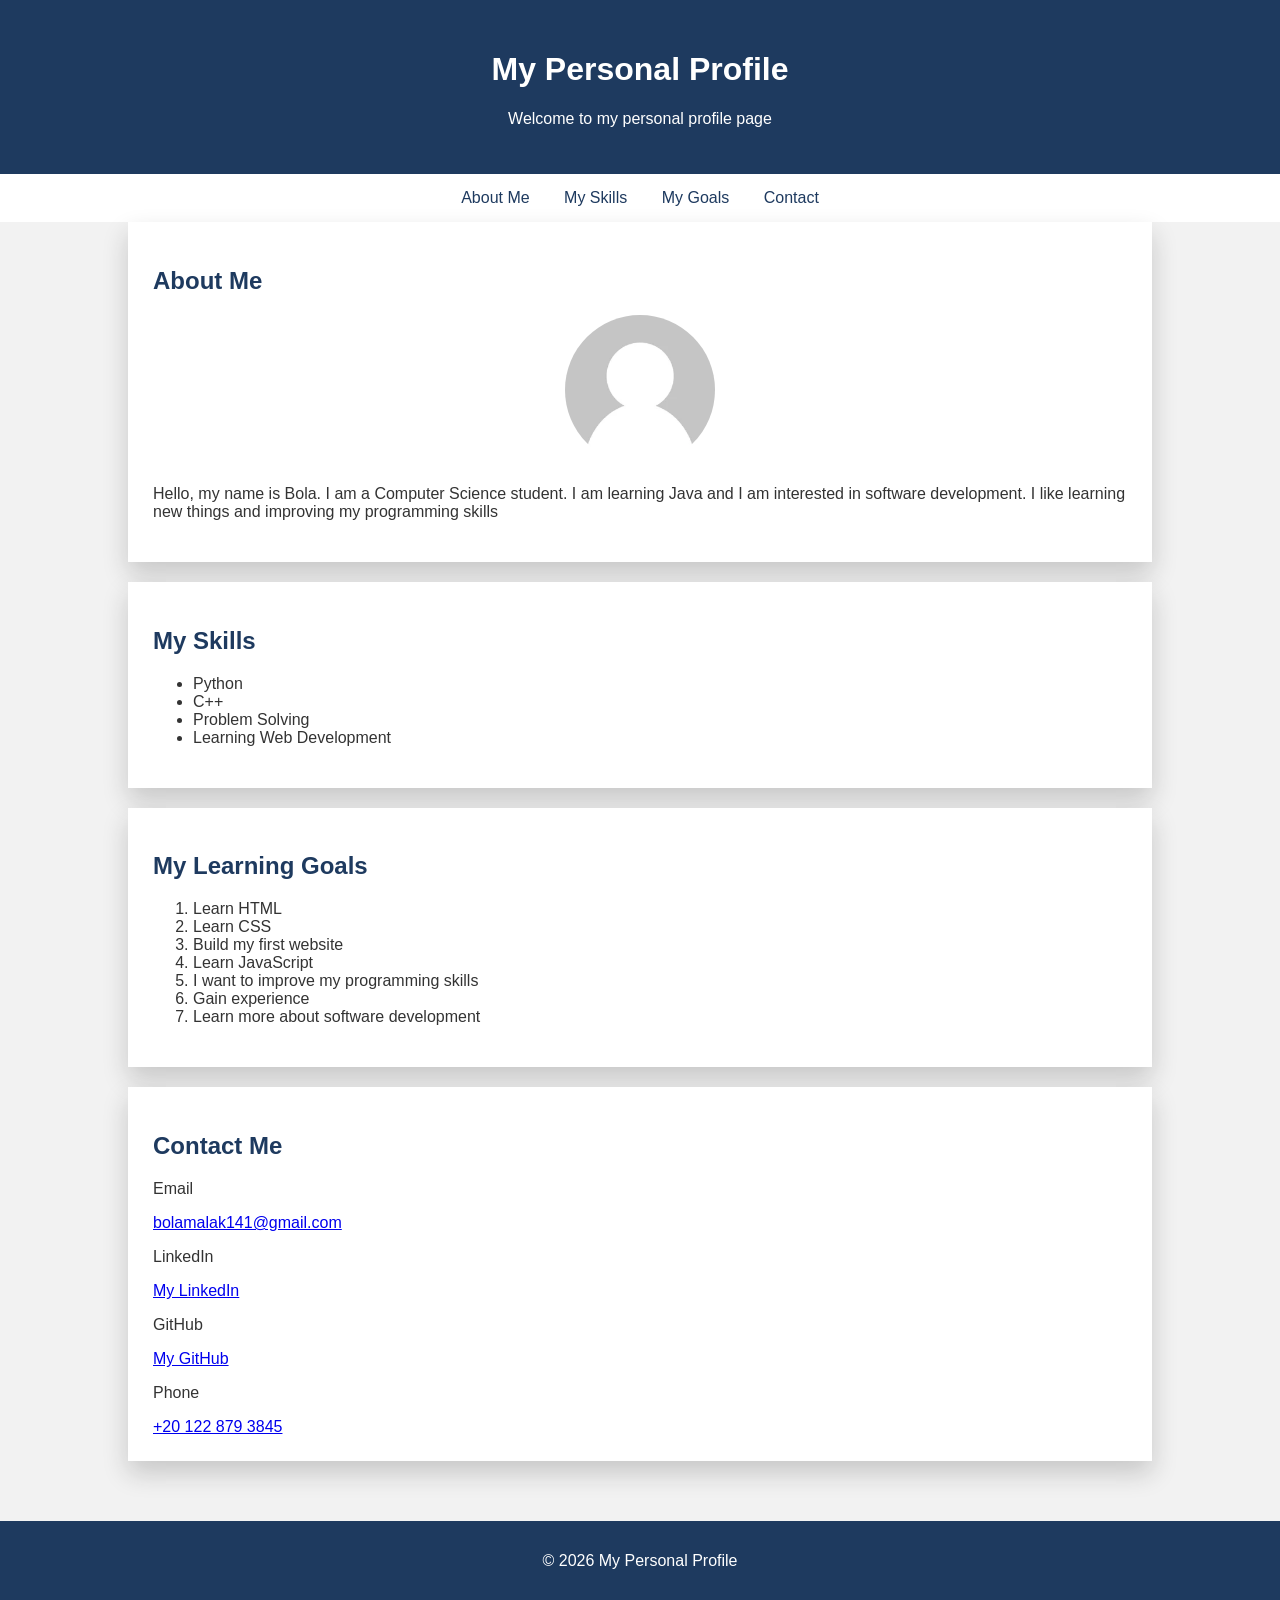
<file: profilelavaloon.html>
<!DOCTYPE html>
<html lang="ar">
<head>
    <meta charset="UTF-8">
    <meta name="viewport" content="width=device-width, initial-scale=1.0">
    <title>My Personal Profile</title>
    <link rel="stylesheet" href="style.css">
</head>
<body>
    <header>
        <h1>My Personal Profile</h1>
        <p>Welcome to my personal profile page</p>
    </header>
    <nav>
        <a href="#about">About Me</a>
        <a href="#skills">My Skills</a>
        <a href="#goals">My Goals</a>
        <a href="#contact">Contact</a>
    </nav>
    <main>

        <section id="about">
            <h2>About Me</h2>
            <img src="profile.jpg" alt="Profile photo of Bola, a Computer Science student smiling at the camera">
            <p>
            Hello, my name is Bola. I am a Computer Science student.
            I am learning Java and I am interested in software development.
            I like learning new things and improving my programming skills
            </p>
        </section>

        <section id="skills">
            <h2>My Skills</h2>
            <ul>
                <li>Python</li>
                <li>C++</li>
                <li>Problem Solving</li>
                <li>Learning Web Development</li>
            </ul>
        </section>

        <section id="goals">
            <h2>My Learning Goals</h2>
            <ol>
                <li>Learn HTML</li>
                <li>Learn CSS</li>
                <li>Build my first website</li>
                <li>Learn JavaScript</li>
                <li>I want to improve my programming skills</li>
                <li>Gain experience</li>
                <li>Learn more about software development</li>
            </ol>
        </section>

        <section id="contact">
            <h2>Contact Me</h2>
            <p>Email</p>
            <a href="mailto:bolamalak141@gmail.com">
                bolamalak141@gmail.com
            </a>
            <p>LinkedIn</p>
            <a href="https://www.linkedin.com/in/bolamalak" target="_blank">
                My LinkedIn
            </a>
            <p>GitHub</p>
            <a href="https://github.com/bolamalak" target="_blank">
                My GitHub
            </a>
            <p>Phone</p>
            <a href="tel:+201228793845">
                +20 122 879 3845
            </a>
        </section>

    </main>

    <footer>
        <p>© 2026 My Personal Profile</p>
    </footer>
</body>
</html>
</file>
<file: style.css>
body {
    font-family: Arial, sans-serif;
    background-color: #f2f2f2;
    color: #333;
    margin: 0;
}
header {
    background-color: #1e3a5f;
    color: white;
    text-align: center;
    padding: 30px;
}
nav {
    background-color: white;
    text-align: center;
    padding: 15px;
}
nav a {
    color: #1e3a5f;
    text-decoration: none;
    margin: 15px;
}
main {
    width: 80%;
    margin: 30px auto;
}
section {
    background-color: white;
    padding: 25px;
    margin-bottom: 20px;
    box-shadow: 0 12px 24px rgba(29, 29, 29, 0.2);
    transform: translateY(-30px);
}
section h2 {
    color: #1e3a5f;
}
section img {
    display: block;
    width: 150px;
    height: 150px;
    object-fit: cover;
    border-radius: 50%;
    margin: 0 auto 20px;
}
footer {
    background-color: #1e3a5f;
    color: white;
    text-align: center;
    padding: 15px;
}
</file>
